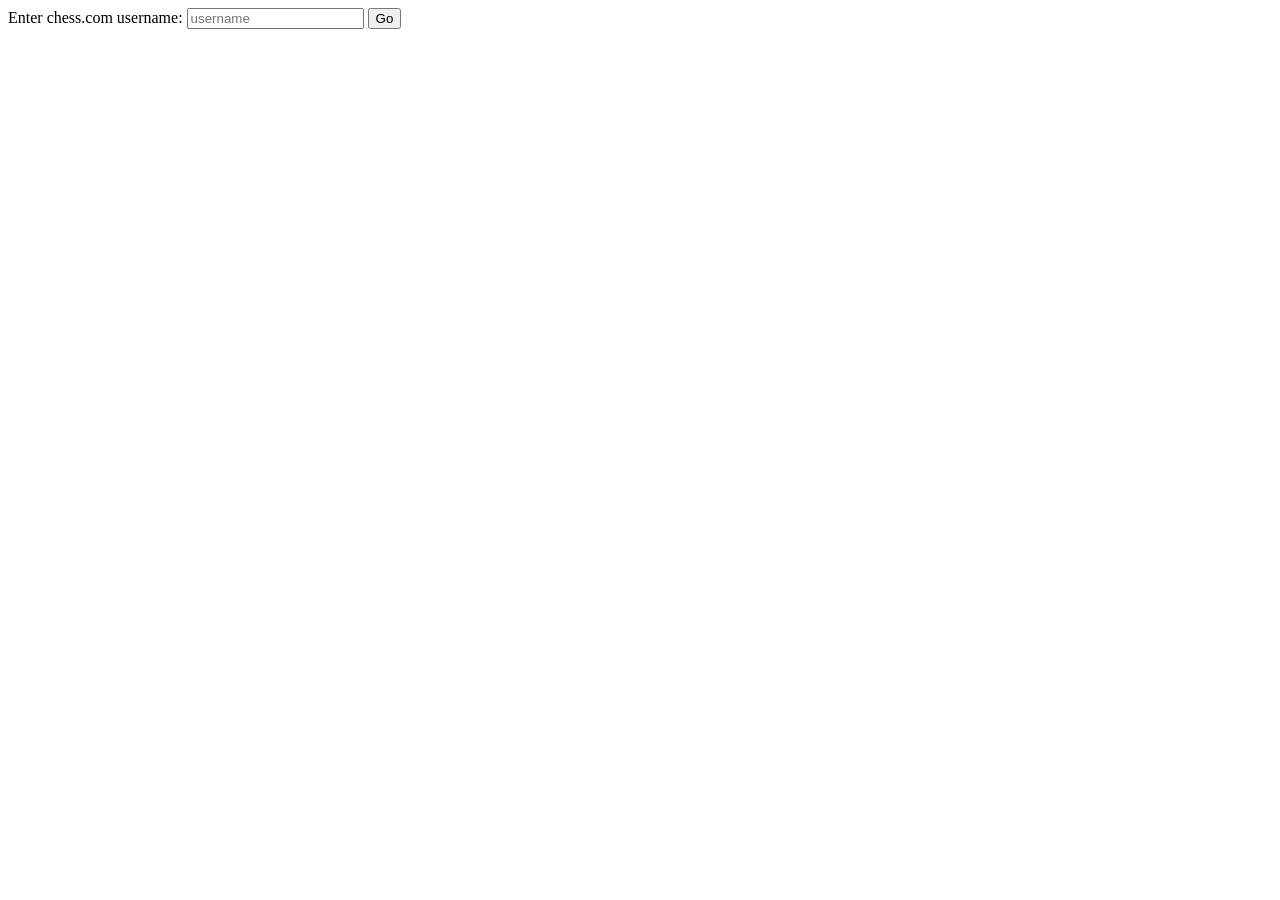
<file: flaskr/templates/index.html>
<!DOCTYPE html>
<html lang="en">
<head>
    <meta charset="UTF-8">
    <meta name="viewport" content="width=device-width, initial-scale=1.0">
    <title>Your Online Chess Stats</title>
</head>
<body>
    <div id="main">
        <form method="POST">
            <label for="fname">Enter chess.com username:</label>
            <input type="text" name="username" placeholder="username">
            <button type="submit" onclick="clicked()">Go</button>
        </form>
        <div id="loading">

        </div>
    </div>
    <script>
        function clicked() {
            const main = document.getElementById('main');
            const loading = document.getElementById('loading');

            const inn = document.createElement('div');
            inn.innerText = 'Loading... This may take a while...';

            loading.innerHTML = '';
            loading.appendChild(inn);
        }
    </script>
</body>
</html>
</file>
